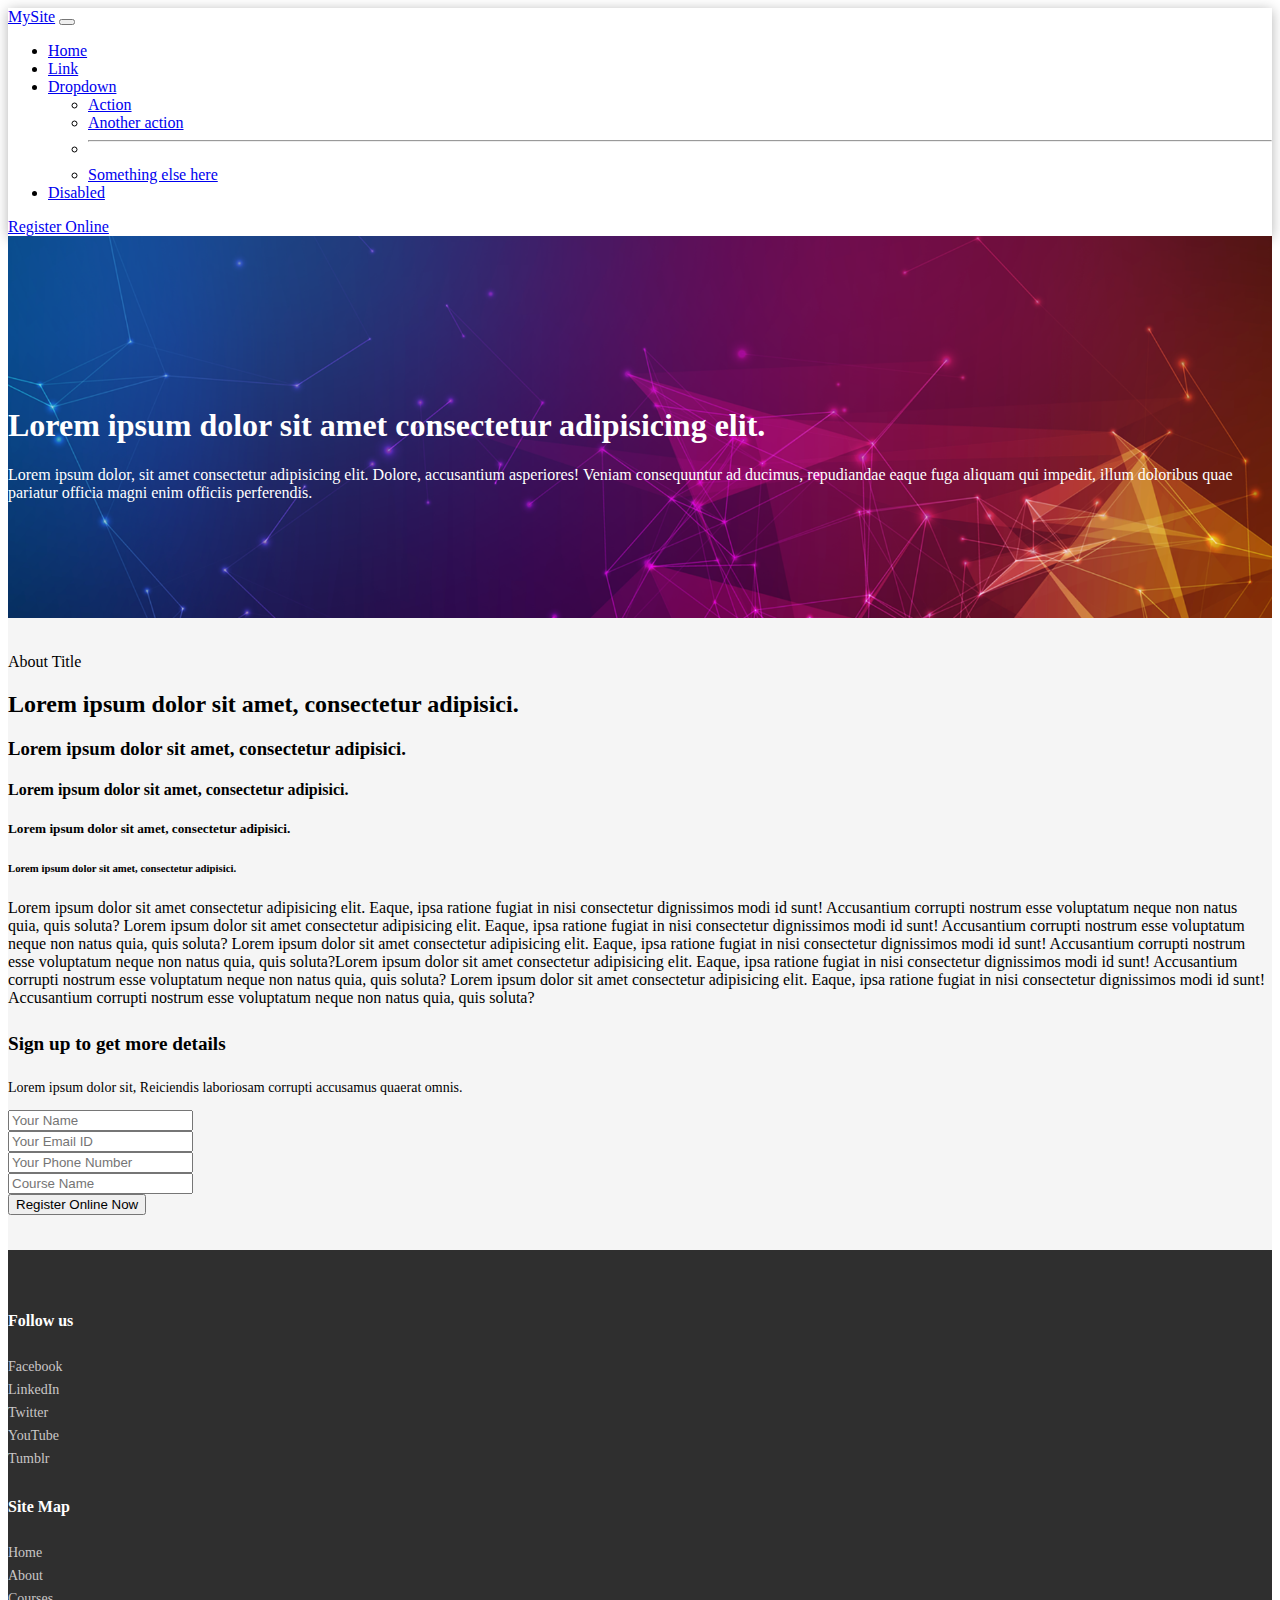
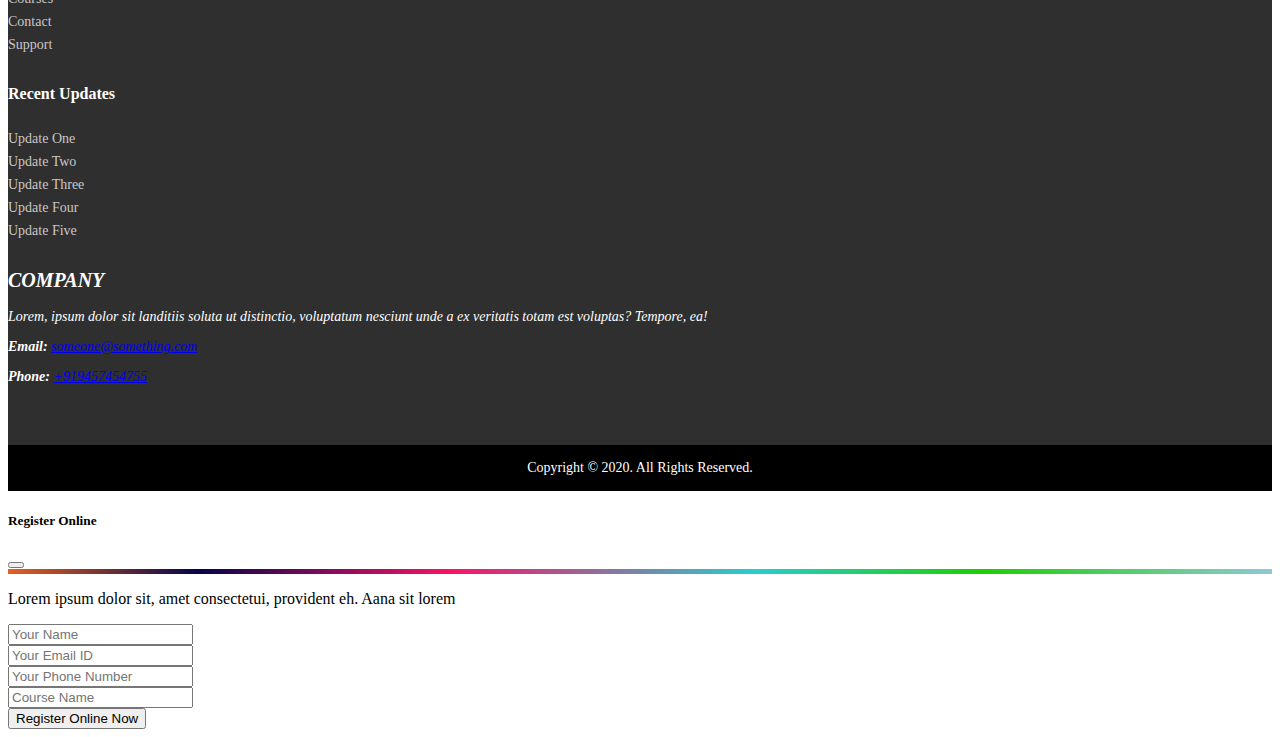
<file: about.html>
<!doctype html>
<html lang="en">
  <head>
    <meta charset="utf-8">
    <meta name="viewport" content="width=device-width, initial-scale=1">

    <link href="https://cdn.jsdelivr.net/npm/bootstrap@5.0.0-beta3/dist/css/bootstrap.min.css" rel="stylesheet" integrity="sha384-eOJMYsd53ii+scO/bJGFsiCZc+5NDVN2yr8+0RDqr0Ql0h+rP48ckxlpbzKgwra6" crossorigin="anonymous">
    <link rel="stylesheet" href="style.css">

    <title>About Page</title>
  </head>
  <body>
<!-- nav -->
<nav class="navbar navbar-expand-lg navbar-dark bg-dark fixed-top custom_nav">
    <div class="container">
      <a class="navbar-brand" href="#">MySite</a>
      <button class="navbar-toggler" type="button" data-bs-toggle="collapse" data-bs-target="#navbarSupportedContent" aria-controls="navbarSupportedContent" aria-expanded="false" aria-label="Toggle navigation">
        <span class="navbar-toggler-icon"></span>
      </button>
      <div class="collapse navbar-collapse" id="navbarSupportedContent">
        <ul class="navbar-nav me-auto mb-2 mb-lg-0">
          <li class="nav-item">
            <a class="nav-link active" aria-current="page" href="#">Home</a>
          </li>
          <li class="nav-item">
            <a class="nav-link" href="#">Link</a>
          </li>
          <li class="nav-item dropdown">
            <a class="nav-link dropdown-toggle" href="#" id="navbarDropdown" role="button" data-bs-toggle="dropdown" aria-expanded="false">
              Dropdown
            </a>
            <ul class="dropdown-menu" aria-labelledby="navbarDropdown">
              <li><a class="dropdown-item" href="#">Action</a></li>
              <li><a class="dropdown-item" href="#">Another action</a></li>
              <li><hr class="dropdown-divider"></li>
              <li><a class="dropdown-item" href="#">Something else here</a></li>
            </ul>
          </li>
          <li class="nav-item">
            <a class="nav-link disabled" href="#" tabindex="-1" aria-disabled="true">Disabled</a>
          </li>
        </ul>
        <div class="d-flex">
             <a href="#" data-bs-toggle="modal" data-bs-target="#register_online" class="btn btn-sm btn-success">Register Online</a>
        </div>
      </div>
    </div>
  </nav>
<!-- nav -->
<!--home-banner-->
<header class="main-banner">
    <div class="container">
        <div class="row">
            <div class="col-lg-8 col-md-8">
                <div class="main-banner-content">
                    <h1>Lorem ipsum dolor sit amet consectetur adipisicing elit.</h1>
                    <p>Lorem ipsum dolor, sit amet consectetur adipisicing elit. Dolore, accusantium asperiores! Veniam consequuntur ad ducimus, repudiandae eaque fuga aliquam qui impedit, illum doloribus quae pariatur officia magni enim officiis perferendis.</p>
                </div>
            </div>
        </div>   
    </div>
</header>
<!--home-banner-->
<!-- Page Content-->
<section class="Page-Content">
    <div class="container">
        <div class="row">
            <div class="col-lg-8 col-md-8">
                <div class="card">
                    <div class="card-header">About Title</div>
                    <main class="card-body">
                        <h2>Lorem ipsum dolor sit amet, consectetur adipisici.</h2>
                        <h3>Lorem ipsum dolor sit amet, consectetur adipisici.</h3>
                        <h4>Lorem ipsum dolor sit amet, consectetur adipisici.</h4>
                        <h5>Lorem ipsum dolor sit amet, consectetur adipisici.</h5>
                        <h6>Lorem ipsum dolor sit amet, consectetur adipisici.</h6>

                        <p>Lorem ipsum dolor sit amet consectetur adipisicing elit. Eaque, ipsa ratione fugiat in nisi consectetur dignissimos modi id sunt! Accusantium corrupti nostrum esse voluptatum neque non natus quia, quis soluta? Lorem ipsum dolor sit amet consectetur adipisicing elit. Eaque, ipsa ratione fugiat in nisi consectetur dignissimos modi id sunt! Accusantium corrupti nostrum esse voluptatum neque non natus quia, quis soluta? Lorem ipsum dolor sit amet consectetur adipisicing elit. Eaque, ipsa ratione fugiat in nisi consectetur dignissimos modi id sunt! Accusantium corrupti nostrum esse voluptatum neque non natus quia, quis soluta?Lorem ipsum dolor sit amet consectetur adipisicing elit. Eaque, ipsa ratione fugiat in nisi consectetur dignissimos modi id sunt! Accusantium corrupti nostrum esse voluptatum neque non natus quia, quis soluta? Lorem ipsum dolor sit amet consectetur adipisicing elit. Eaque, ipsa ratione fugiat in nisi consectetur dignissimos modi id sunt! Accusantium corrupti nostrum esse voluptatum neque non natus quia, quis soluta?</p>
                    </div>
                </div>
                <div class="col-lg-4 col-md-4">
                    <div class="card text-white bg-primary sign-up-form-sidebar">
                        <div class="card-body">
                            <h4 class="card-title">Sign up to get more details</h4>
                            <p class="card-text">Lorem ipsum dolor sit, Reiciendis laboriosam corrupti accusamus quaerat omnis.</p>
                            <form>
                                <div class="mb-3">
                                    <input type="text" class="form-control form-control-sm" placeholder="Your Name" required>
                                </div>
                                <div class="mb-3">
                                   <input type="email" class="form-control form-control-sm" placeholder="Your Email ID" required>
                               </div>
                               <div class="mb-3">
                                   <input type="tell" class="form-control form-control-sm" placeholder="Your Phone Number" required>
                               </div>
                               <div class="mb-3">
                                   <input type="text" class="form-control form-control-sm" placeholder="Course Name" required>
                               </div>
                               <div class="mb-3">
                                   <input type="submit" class="btn btn-warning btn-block btn-sm" value="Register Online Now">
                               </div>
                            </form>
                        </div>
                    </div>
                </div>
            </div>
        </div>
    </div>
</section>
<!-- Page Content-->
<!--Footer-->
<footer class="main-footer">
    <div class="container">
        <div class="row">
            <div class="col-lg-3 col-md-3 col-sm-6">
                <aside class="Footer-widget">
                    <h5>Follow us</h5>
                    <ul>
                        <li><a href ="#">Facebook</a></li>
                        <li><a href ="#">LinkedIn</a></li>
                        <li><a href ="#">Twitter</a></li>
                        <li><a href ="#">YouTube</a></li>
                        <li><a href ="#">Tumblr</a></li>
                    </ul>
                </aside>
            </div>
            <div class="col-lg-3 col-md-3 col-sm-6">
                <aside class="Footer-widget">
                    <h5>Site Map</h5>
                    <ul>
                        <li><a href ="#">Home</a></li>
                        <li><a href ="#">About</a></li>
                        <li><a href ="#">Courses</a></li>
                        <li><a href ="#">Contact</a></li>
                        <li><a href ="#">Support</a></li>
                    </ul>
                </aside>
            </div>
            <div class="col-lg-3 col-md-3 col-sm-6">
                <aside class="Footer-widget">
                    <h5> Recent Updates </h5>
                    <ul>
                        <li><a href ="#">Update One</a></li>
                        <li><a href ="#">Update Two</a></li>
                        <li><a href ="#">Update Three</a></li>
                        <li><a href ="#">Update Four</a></li>
                        <li><a href ="#">Update Five</a></li>
                    </ul>
                </aside>
            </div>
            <div class="col-lg-3 col-md-3 col-sm-6">
                <aside class="Footer-widget">
                    <address>
                        <h2>COMPANY</h2>
                        <P>Lorem, ipsum dolor sit landitiis soluta ut distinctio, voluptatum nesciunt unde a ex veritatis totam est voluptas? Tempore, ea!</P>
                        <p><strong>Email:</strong> <a href="mailto:someone@something.com">someone@something.com</a></p>
                        <p><strong>Phone:</strong> <a href="tel:+919457454755">+919457454755</a></p>
                    </address>
                </aside>
            </div>
        </div>
    </div>
</footer>
<!--Footer-->
<!--Copy-->
<section class="copy">
    <div class="container">
        <div class="row">
            <div class="col-lg-12">
                <p>Copyright &copy; 2020. All Rights Reserved.</p>
            </div>
        </div>
    </div>
</section>
<!--Copy-->
<!--Register Online Popup-->
<div class="modal fade" id="register_online" tabindex="-1" aria-labelledby="exampleModalLabel" aria-hidden="true">
    <div class="modal-dialog">
      <div class="modal-content">
        <div class="modal-header">
          <h5 class="modal-title" id="exampleModalLabel">Register Online</h5>
          <button type="button" class="btn-close" data-bs-dismiss="modal" aria-label="Close"></button>
        </div>
        <div class="custom-divider"></div>
        <div class="modal-body">
        <p>Lorem ipsum dolor sit, amet consectetui, provident eh. Aana sit lorem</p>
         <form>
             <div class="mb-3">
                 <input type="text" class="form-control form-control-sm" placeholder="Your Name" required>
             </div>
             <div class="mb-3">
                <input type="email" class="form-control form-control-sm" placeholder="Your Email ID" required>
            </div>
            <div class="mb-3">
                <input type="tell" class="form-control form-control-sm" placeholder="Your Phone Number" required>
            </div>
            <div class="mb-3">
                <input type="text" class="form-control form-control-sm" placeholder="Course Name" required>
            </div>
            <div class="mb-3">
                <input type="submit" class="btn btn-success btn-block" value="Register Online Now">
            </div>
         </form>
        </div>
      </div>
    </div>
  </div>
<!--register Online Popup-->

    <!-- Optional JavaScript; choose one of the two! -->

    <!-- Option 1: Bootstrap Bundle with Popper -->
    <script src="https://cdn.jsdelivr.net/npm/bootstrap@5.0.0-beta3/dist/js/bootstrap.bundle.min.js" integrity="sha384-JEW9xMcG8R+pH31jmWH6WWP0WintQrMb4s7ZOdauHnUtxwoG2vI5DkLtS3qm9Ekf" crossorigin="anonymous"></script>

    <!-- Option 2: Separate Popper and Bootstrap JS -->
    <script src="https://cdn.jsdelivr.net/npm/@popperjs/core@2.9.1/dist/umd/popper.min.js" integrity="sha384-SR1sx49pcuLnqZUnnPwx6FCym0wLsk5JZuNx2bPPENzswTNFaQU1RDvt3wT4gWFG" crossorigin="anonymous"></script>
    <script src="https://cdn.jsdelivr.net/npm/bootstrap@5.0.0-beta3/dist/js/bootstrap.min.js" integrity="sha384-j0CNLUeiqtyaRmlzUHCPZ+Gy5fQu0dQ6eZ/xAww941Ai1SxSY+0EQqNXNE6DZiVc" crossorigin="anonymous"></script>
  </body>
</html>
</file>
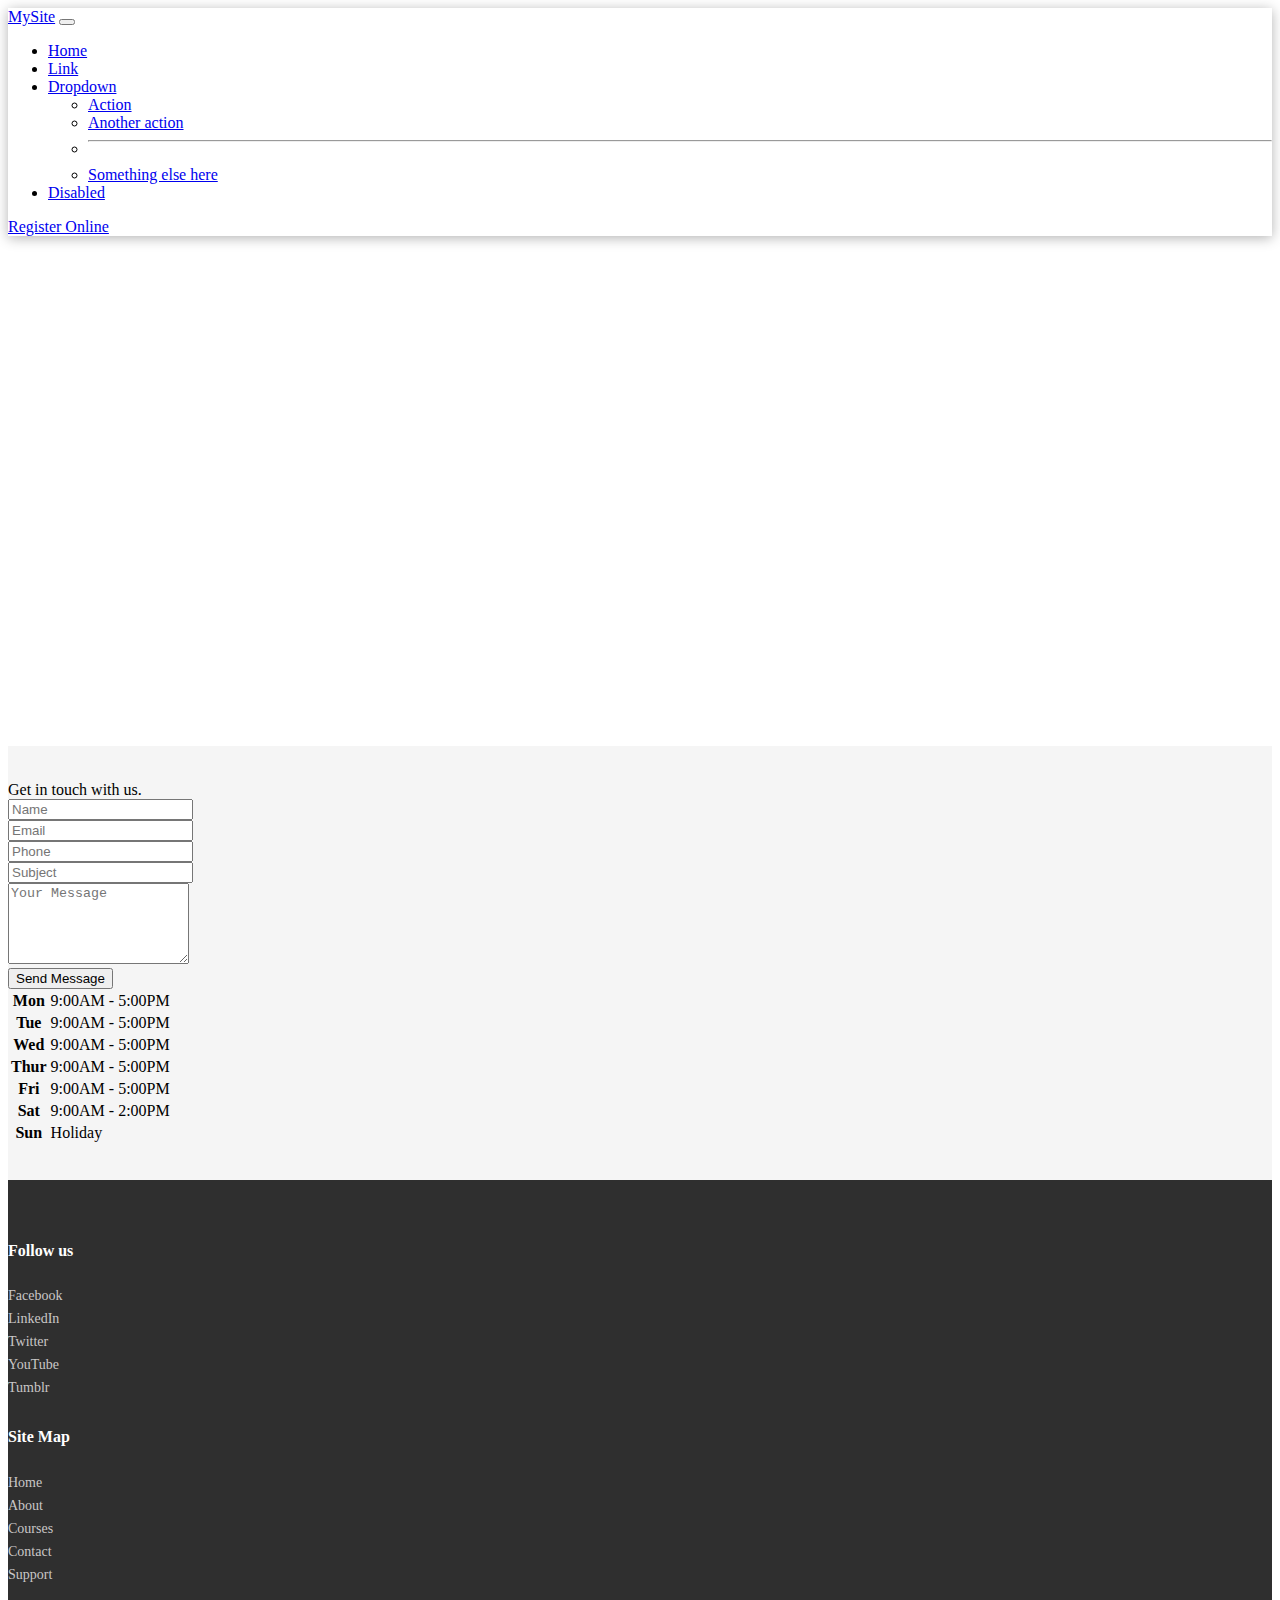
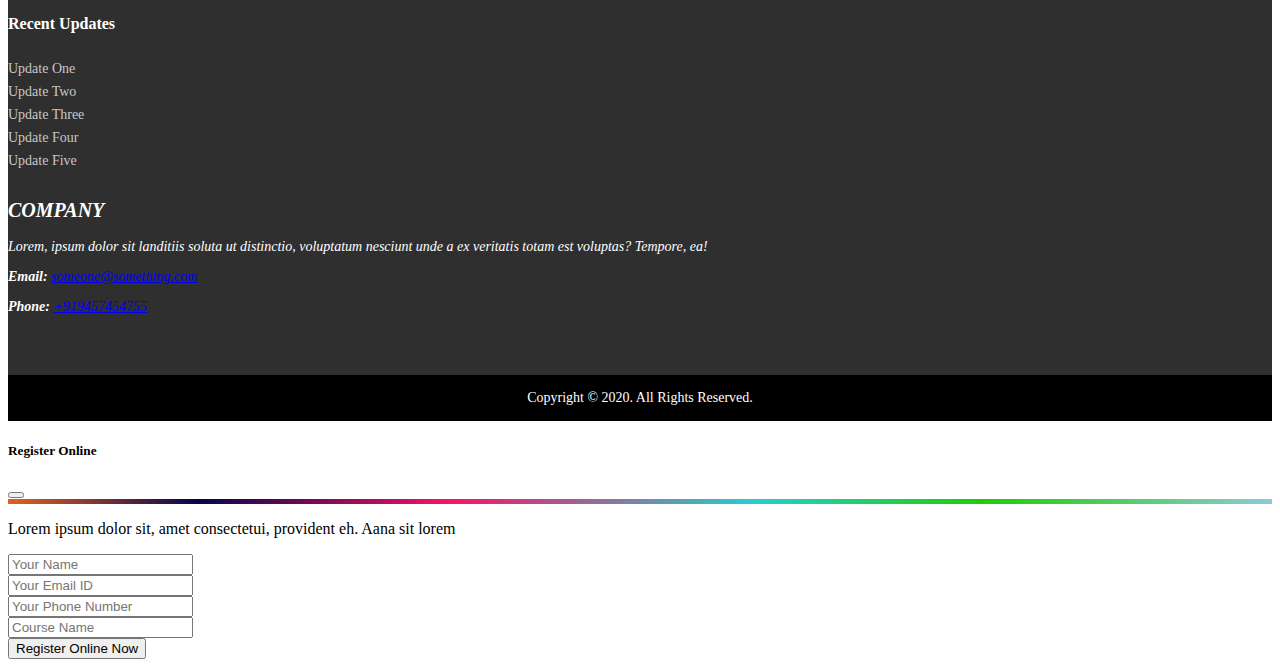
<file: contact.html>
<!doctype html>
<html lang="en">
  <head>
    <meta charset="utf-8">
    <meta name="viewport" content="width=device-width, initial-scale=1">

    <link href="https://cdn.jsdelivr.net/npm/bootstrap@5.0.0-beta3/dist/css/bootstrap.min.css" rel="stylesheet" integrity="sha384-eOJMYsd53ii+scO/bJGFsiCZc+5NDVN2yr8+0RDqr0Ql0h+rP48ckxlpbzKgwra6" crossorigin="anonymous">
    <link rel="stylesheet" href="style.css">

    <title>About Page</title>
  </head>
  <body>
<!-- nav -->
<nav class="navbar navbar-expand-lg navbar-dark bg-dark fixed-top custom_nav">
    <div class="container">
      <a class="navbar-brand" href="#">MySite</a>
      <button class="navbar-toggler" type="button" data-bs-toggle="collapse" data-bs-target="#navbarSupportedContent" aria-controls="navbarSupportedContent" aria-expanded="false" aria-label="Toggle navigation">
        <span class="navbar-toggler-icon"></span>
      </button>
      <div class="collapse navbar-collapse" id="navbarSupportedContent">
        <ul class="navbar-nav me-auto mb-2 mb-lg-0">
          <li class="nav-item">
            <a class="nav-link active" aria-current="page" href="#">Home</a>
          </li>
          <li class="nav-item">
            <a class="nav-link" href="#">Link</a>
          </li>
          <li class="nav-item dropdown">
            <a class="nav-link dropdown-toggle" href="#" id="navbarDropdown" role="button" data-bs-toggle="dropdown" aria-expanded="false">
              Dropdown
            </a>
            <ul class="dropdown-menu" aria-labelledby="navbarDropdown">
              <li><a class="dropdown-item" href="#">Action</a></li>
              <li><a class="dropdown-item" href="#">Another action</a></li>
              <li><hr class="dropdown-divider"></li>
              <li><a class="dropdown-item" href="#">Something else here</a></li>
            </ul>
          </li>
          <li class="nav-item">
            <a class="nav-link disabled" href="#" tabindex="-1" aria-disabled="true">Disabled</a>
          </li>
        </ul>
        <div class="d-flex">
             <a href="#" data-bs-toggle="modal" data-bs-target="#register_online" class="btn btn-sm btn-success">Register Online</a>
        </div>
      </div>
    </div>
  </nav>
<!-- nav -->

<!--contact banner-->
<section class="google-map">
    <iframe src="https://www.google.com/maps/embed?pb=!1m18!1m12!1m3!1d3888.5972984065656!2d77.58054031403503!3d12.933584190880836!2m3!1f0!2f0!3f0!3m2!1i1024!2i768!4f13.1!3m3!1m2!1s0x3bae19c261f66c31%3A0xcd63fd6faf70ceb4!2sPrime%20Inspire!5e0!3m2!1sen!2sin!4v1618683134073!5m2!1sen!2sin" width="100%" height="450" style="border:0;" allowfullscreen="" loading="lazy"></iframe>
</section>
<!--contact banner-->
<!-- Page Content-->
<section class="Page-Content">
    <div class="container">
        <div class="row">
            <div class="col-lg-6 col-md-6">
                <div class="card">
                    <div class="card-header">Get in touch with us.</div>
                    <div class="card-body">
                        <form>
                            <div class="mb-3">
                                <input type="text" class="form-control form-control-sm" placeholder="Name">
                            </div>
                            <div class="mb-3">
                                <input type="email" class="form-control form-control-sm" placeholder="Email">
                            </div>
                            <div class="mb-3">
                                <input type="tel" class="form-control form-control-sm" placeholder="Phone">
                            </div>
                            <div class="mb-3">
                                <input type="text" class="form-control form-control-sm" placeholder="Subject">
                            </div>
                            <div class="mb-3">
                                <textarea rows="5" class="form-control form-control-sm" placeholder="Your Message"></textarea>
                            </div>
                            <div class="mb-3">
                                <input type="submit" class="btn btn-success btn-sm" value="Send Message">
                            </div>
                        </form>
                    </div>
                </div>
            </div>
            <div class="col-lg-6 col-md-6">
                <table class="table table-striped table-light table-bordered">
                    <tr>
                        <th>Mon</th>
                        <td>9:00AM - 5:00PM</td>
                    </tr>
                    <tr>
                        <th>Tue</th>
                        <td>9:00AM - 5:00PM</td>
                    </tr>
                    <tr>
                        <th>Wed</th>
                        <td>9:00AM - 5:00PM</td>
                    </tr>
                    <tr>
                        <th>Thur</th>
                        <td>9:00AM - 5:00PM</td>
                    </tr>
                    <tr>
                        <th>Fri</th>
                        <td>9:00AM - 5:00PM</td>
                    </tr>
                    <tr>
                        <th>Sat</th>
                        <td>9:00AM - 2:00PM</td>
                    </tr>
                    <tr>
                        <th>Sun</th>
                        <td>Holiday</td>
                    </tr>
                </table>
            </div>
        </div>
    </div>

</section>
<!-- Page Content-->
<!--Footer-->
<footer class="main-footer">
    <div class="container">
        <div class="row">
            <div class="col-lg-3 col-md-3 col-sm-6">
                <aside class="Footer-widget">
                    <h5>Follow us</h5>
                    <ul>
                        <li><a href ="#">Facebook</a></li>
                        <li><a href ="#">LinkedIn</a></li>
                        <li><a href ="#">Twitter</a></li>
                        <li><a href ="#">YouTube</a></li>
                        <li><a href ="#">Tumblr</a></li>
                    </ul>
                </aside>
            </div>
            <div class="col-lg-3 col-md-3 col-sm-6">
                <aside class="Footer-widget">
                    <h5>Site Map</h5>
                    <ul>
                        <li><a href ="#">Home</a></li>
                        <li><a href ="#">About</a></li>
                        <li><a href ="#">Courses</a></li>
                        <li><a href ="#">Contact</a></li>
                        <li><a href ="#">Support</a></li>
                    </ul>
                </aside>
            </div>
            <div class="col-lg-3 col-md-3 col-sm-6">
                <aside class="Footer-widget">
                    <h5> Recent Updates </h5>
                    <ul>
                        <li><a href ="#">Update One</a></li>
                        <li><a href ="#">Update Two</a></li>
                        <li><a href ="#">Update Three</a></li>
                        <li><a href ="#">Update Four</a></li>
                        <li><a href ="#">Update Five</a></li>
                    </ul>
                </aside>
            </div>
            <div class="col-lg-3 col-md-3 col-sm-6">
                <aside class="Footer-widget">
                    <address>
                        <h2>COMPANY</h2>
                        <P>Lorem, ipsum dolor sit landitiis soluta ut distinctio, voluptatum nesciunt unde a ex veritatis totam est voluptas? Tempore, ea!</P>
                        <p><strong>Email:</strong> <a href="mailto:someone@something.com">someone@something.com</a></p>
                        <p><strong>Phone:</strong> <a href="tel:+919457454755">+919457454755</a></p>
                    </address>
                </aside>
            </div>
        </div>
    </div>
</footer>
<!--Footer-->
<!--Copy-->
<section class="copy">
    <div class="container">
        <div class="row">
            <div class="col-lg-12">
                <p>Copyright &copy; 2020. All Rights Reserved.</p>
            </div>
        </div>
    </div>
</section>
<!--Copy-->
<!--Register Online Popup-->
<div class="modal fade" id="register_online" tabindex="-1" aria-labelledby="exampleModalLabel" aria-hidden="true">
    <div class="modal-dialog">
      <div class="modal-content">
        <div class="modal-header">
          <h5 class="modal-title" id="exampleModalLabel">Register Online</h5>
          <button type="button" class="btn-close" data-bs-dismiss="modal" aria-label="Close"></button>
        </div>
        <div class="custom-divider"></div>
        <div class="modal-body">
        <p>Lorem ipsum dolor sit, amet consectetui, provident eh. Aana sit lorem</p>
         <form>
             <div class="mb-3">
                 <input type="text" class="form-control form-control-sm" placeholder="Your Name" required>
             </div>
             <div class="mb-3">
                <input type="email" class="form-control form-control-sm" placeholder="Your Email ID" required>
            </div>
            <div class="mb-3">
                <input type="tell" class="form-control form-control-sm" placeholder="Your Phone Number" required>
            </div>
            <div class="mb-3">
                <input type="text" class="form-control form-control-sm" placeholder="Course Name" required>
            </div>
            <div class="mb-3">
                <input type="submit" class="btn btn-success btn-block" value="Register Online Now">
            </div>
         </form>
        </div>
      </div>
    </div>
  </div>
<!--register Online Popup-->

    <!-- Optional JavaScript; choose one of the two! -->

    <!-- Option 1: Bootstrap Bundle with Popper -->
    <script src="https://cdn.jsdelivr.net/npm/bootstrap@5.0.0-beta3/dist/js/bootstrap.bundle.min.js" integrity="sha384-JEW9xMcG8R+pH31jmWH6WWP0WintQrMb4s7ZOdauHnUtxwoG2vI5DkLtS3qm9Ekf" crossorigin="anonymous"></script>

    <!-- Option 2: Separate Popper and Bootstrap JS -->
    <script src="https://cdn.jsdelivr.net/npm/@popperjs/core@2.9.1/dist/umd/popper.min.js" integrity="sha384-SR1sx49pcuLnqZUnnPwx6FCym0wLsk5JZuNx2bPPENzswTNFaQU1RDvt3wT4gWFG" crossorigin="anonymous"></script>
    <script src="https://cdn.jsdelivr.net/npm/bootstrap@5.0.0-beta3/dist/js/bootstrap.min.js" integrity="sha384-j0CNLUeiqtyaRmlzUHCPZ+Gy5fQu0dQ6eZ/xAww941Ai1SxSY+0EQqNXNE6DZiVc" crossorigin="anonymous"></script>
  </body>
</html>
</file>
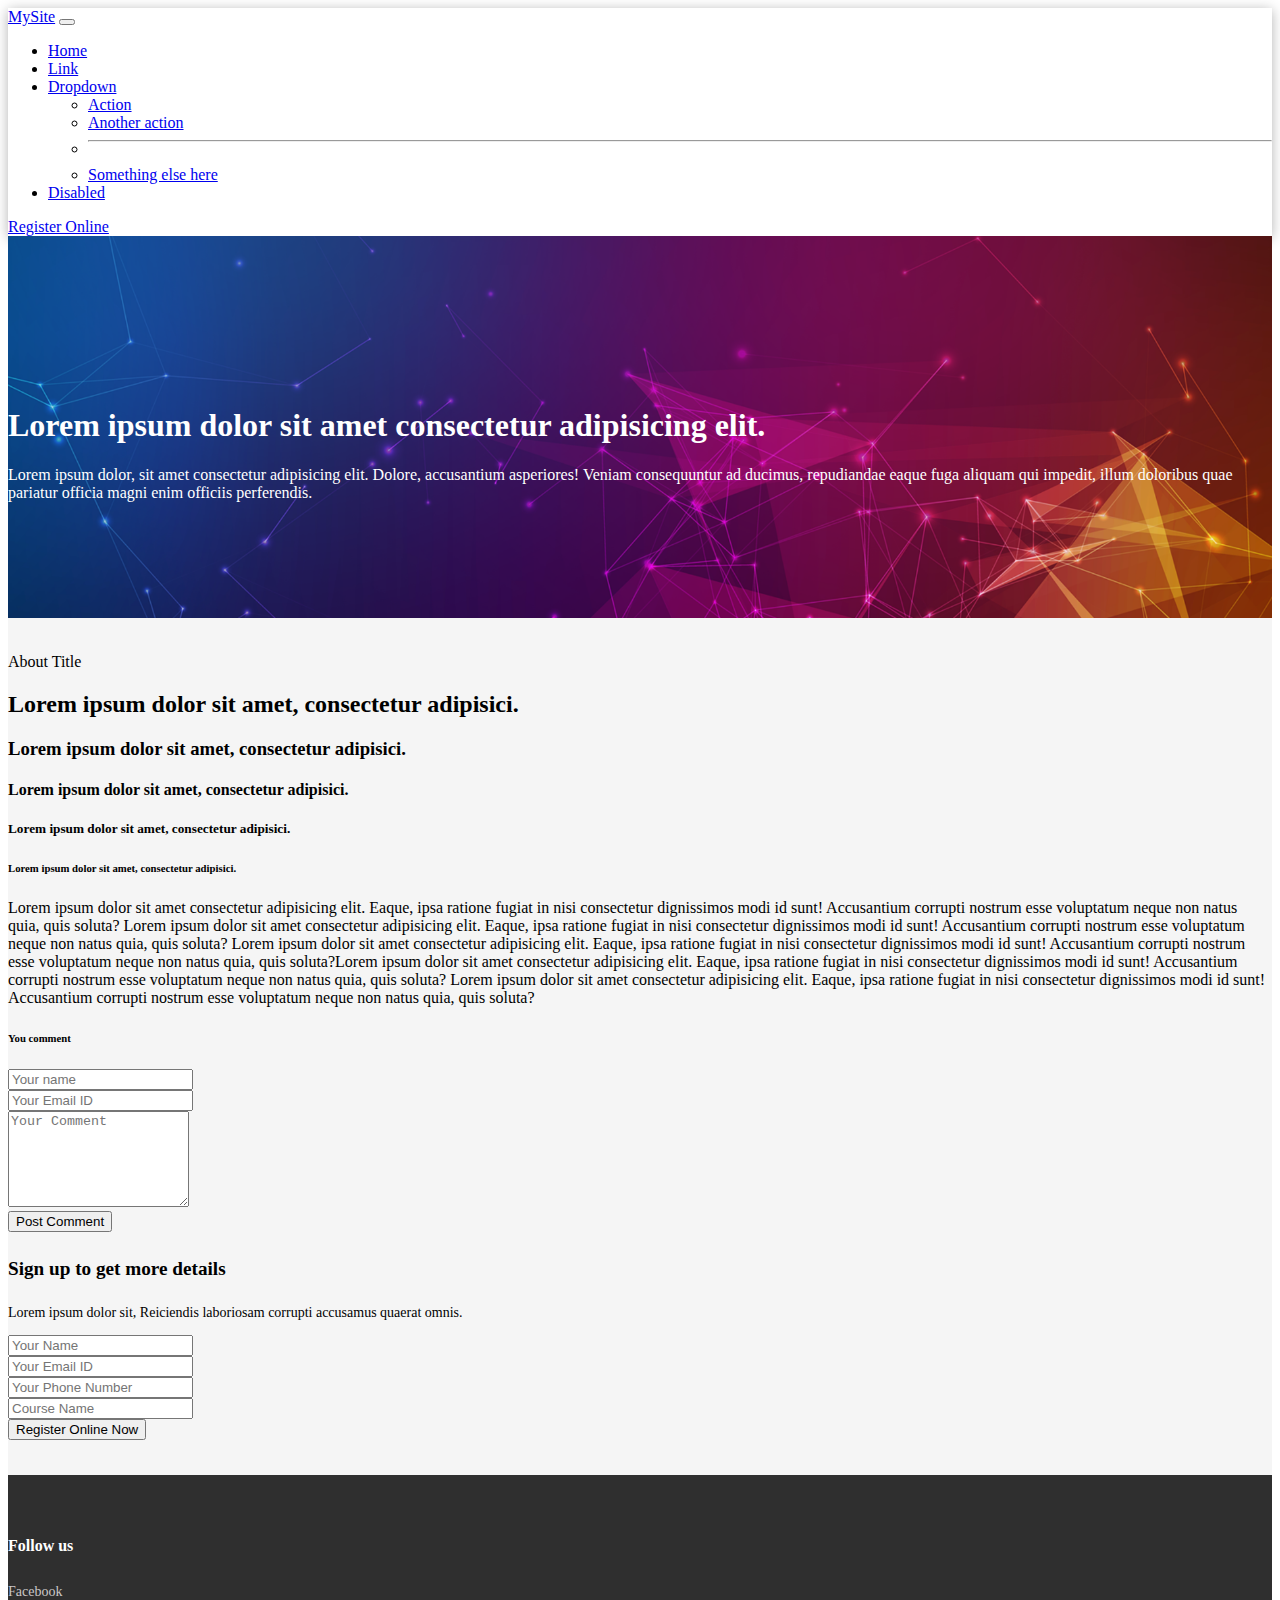
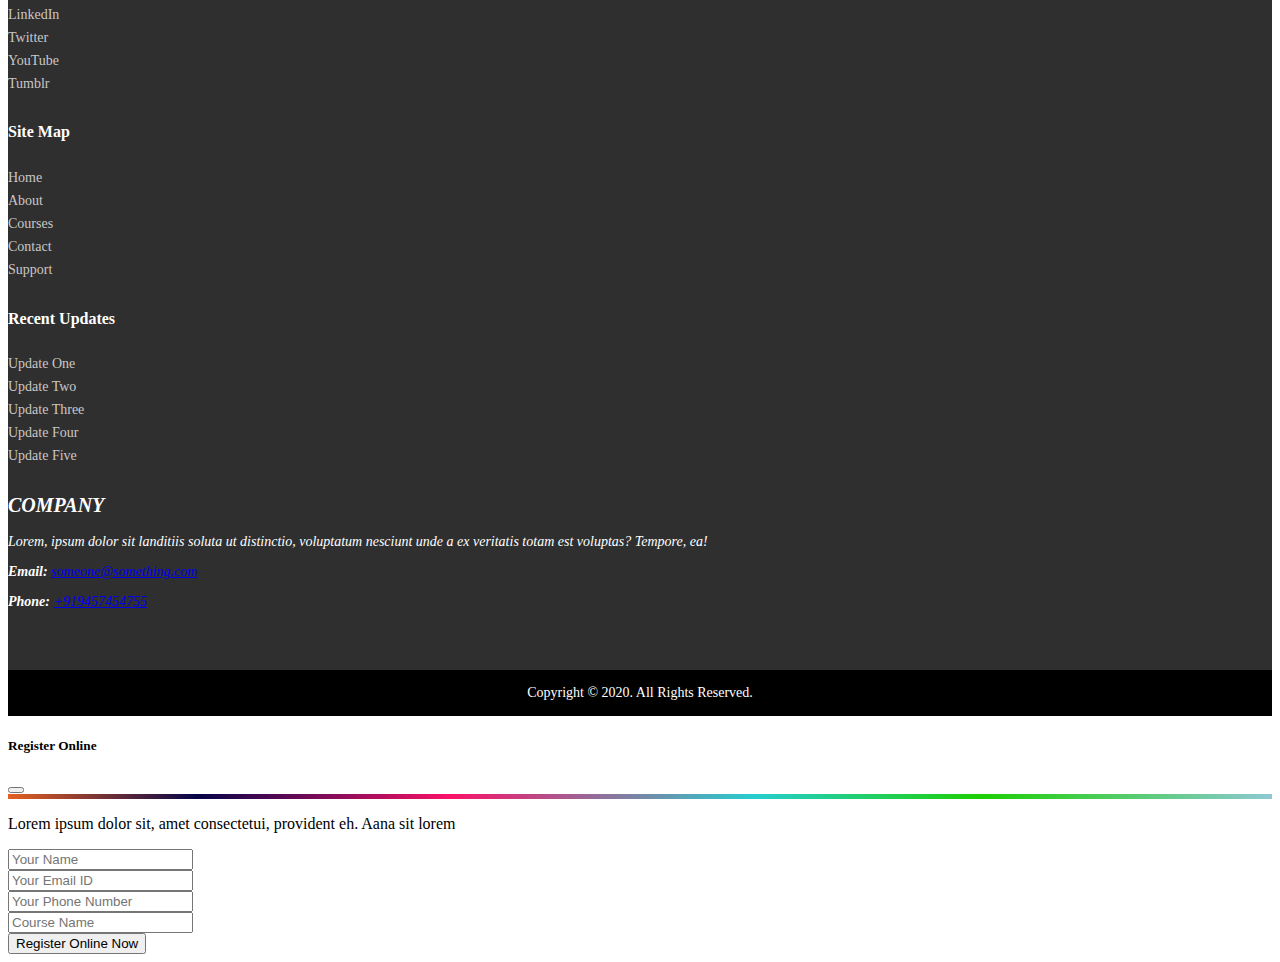
<file: single.html>
<!doctype html>
<html lang="en">
  <head>
    <meta charset="utf-8">
    <meta name="viewport" content="width=device-width, initial-scale=1">

    <link href="https://cdn.jsdelivr.net/npm/bootstrap@5.0.0-beta3/dist/css/bootstrap.min.css" rel="stylesheet" integrity="sha384-eOJMYsd53ii+scO/bJGFsiCZc+5NDVN2yr8+0RDqr0Ql0h+rP48ckxlpbzKgwra6" crossorigin="anonymous">
    <link rel="stylesheet" href="style.css">

    <title>About Page</title>
  </head>
  <body>
<!-- nav -->
<nav class="navbar navbar-expand-lg navbar-dark bg-dark fixed-top custom_nav">
    <div class="container">
      <a class="navbar-brand" href="#">MySite</a>
      <button class="navbar-toggler" type="button" data-bs-toggle="collapse" data-bs-target="#navbarSupportedContent" aria-controls="navbarSupportedContent" aria-expanded="false" aria-label="Toggle navigation">
        <span class="navbar-toggler-icon"></span>
      </button>
      <div class="collapse navbar-collapse" id="navbarSupportedContent">
        <ul class="navbar-nav me-auto mb-2 mb-lg-0">
          <li class="nav-item">
            <a class="nav-link active" aria-current="page" href="#">Home</a>
          </li>
          <li class="nav-item">
            <a class="nav-link" href="#">Link</a>
          </li>
          <li class="nav-item dropdown">
            <a class="nav-link dropdown-toggle" href="#" id="navbarDropdown" role="button" data-bs-toggle="dropdown" aria-expanded="false">
              Dropdown
            </a>
            <ul class="dropdown-menu" aria-labelledby="navbarDropdown">
              <li><a class="dropdown-item" href="#">Action</a></li>
              <li><a class="dropdown-item" href="#">Another action</a></li>
              <li><hr class="dropdown-divider"></li>
              <li><a class="dropdown-item" href="#">Something else here</a></li>
            </ul>
          </li>
          <li class="nav-item">
            <a class="nav-link disabled" href="#" tabindex="-1" aria-disabled="true">Disabled</a>
          </li>
        </ul>
        <div class="d-flex">
             <a href="#" data-bs-toggle="modal" data-bs-target="#register_online" class="btn btn-sm btn-success">Register Online</a>
        </div>
      </div>
    </div>
  </nav>
<!-- nav -->
<!--home-banner-->
<header class="main-banner">
    <div class="container">
        <div class="row">
            <div class="col-lg-8 col-md-8">
                <div class="main-banner-content">
                    <h1>Lorem ipsum dolor sit amet consectetur adipisicing elit.</h1>
                    <p>Lorem ipsum dolor, sit amet consectetur adipisicing elit. Dolore, accusantium asperiores! Veniam consequuntur ad ducimus, repudiandae eaque fuga aliquam qui impedit, illum doloribus quae pariatur officia magni enim officiis perferendis.</p>
                </div>
            </div>
        </div>   
    </div>
</header>
<!--home-banner-->
<!-- Page Content-->
<section class="Page-Content">
    <div class="container">
        <div class="row">
            <div class="col-lg-8 col-md-8">
                <div class="card mb-5">
                    <div class="card-header">About Title</div>
                    <main class="card-body">
                        <h2>Lorem ipsum dolor sit amet, consectetur adipisici.</h2>
                        <h3>Lorem ipsum dolor sit amet, consectetur adipisici.</h3>
                        <h4>Lorem ipsum dolor sit amet, consectetur adipisici.</h4>
                        <h5>Lorem ipsum dolor sit amet, consectetur adipisici.</h5>
                        <h6>Lorem ipsum dolor sit amet, consectetur adipisici.</h6>

                        <p>Lorem ipsum dolor sit amet consectetur adipisicing elit. Eaque, ipsa ratione fugiat in nisi consectetur dignissimos modi id sunt! Accusantium corrupti nostrum esse voluptatum neque non natus quia, quis soluta? Lorem ipsum dolor sit amet consectetur adipisicing elit. Eaque, ipsa ratione fugiat in nisi consectetur dignissimos modi id sunt! Accusantium corrupti nostrum esse voluptatum neque non natus quia, quis soluta? Lorem ipsum dolor sit amet consectetur adipisicing elit. Eaque, ipsa ratione fugiat in nisi consectetur dignissimos modi id sunt! Accusantium corrupti nostrum esse voluptatum neque non natus quia, quis soluta?Lorem ipsum dolor sit amet consectetur adipisicing elit. Eaque, ipsa ratione fugiat in nisi consectetur dignissimos modi id sunt! Accusantium corrupti nostrum esse voluptatum neque non natus quia, quis soluta? Lorem ipsum dolor sit amet consectetur adipisicing elit. Eaque, ipsa ratione fugiat in nisi consectetur dignissimos modi id sunt! Accusantium corrupti nostrum esse voluptatum neque non natus quia, quis soluta?</p>
                    </main>
                </div>
                <div class="card">
                    <div class="card-body">
                        <h6 class="card-title" >You comment</h6>
                        <form>
                            <div class="mb-3">
                                <input type="text" class="form-control form-control-sm" placeholder="Your name">
                            </div>
                            <div class="mb-3">
                                <input type="email" class="form-control form-control-sm" placeholder="Your Email ID">
                            </div>
                            <div class="mb-3">
                                <textarea class="form-control form-control-sm" rows="6" placeholder="Your Comment"></textarea>    
                            </div>
                            <div class="mb-3">
                                <input type="submit" class="btn btn-sm btn-primary" value="Post Comment">
                            </div>
                        </form>
                    </div>
                </div>
            </div>
            <div class="col-lg-4 col-md-4">
                <div class="card text-white bg-primary sign-up-form-sidebar">
                    <div class="card-body">
                            <h4 class="card-title">Sign up to get more details</h4>
                            <p class="card-text">Lorem ipsum dolor sit, Reiciendis laboriosam corrupti accusamus quaerat omnis.</p>
                            <form>
                                <div class="mb-3">
                                    <input type="text" class="form-control form-control-sm" placeholder="Your Name" required>
                                </div>
                                <div class="mb-3">
                                   <input type="email" class="form-control form-control-sm" placeholder="Your Email ID" required>
                               </div>
                               <div class="mb-3">
                                   <input type="tell" class="form-control form-control-sm" placeholder="Your Phone Number" required>
                               </div>
                               <div class="mb-3">
                                   <input type="text" class="form-control form-control-sm" placeholder="Course Name" required>
                               </div>
                               <div class="mb-3">
                                   <input type="submit" class="btn btn-warning btn-block btn-sm" value="Register Online Now">
                               </div>
                            </form>
                    </div>
                </div>
            </div>
        </div>
    </div>
</section>
<!-- Page Content-->
<!--Footer-->
<footer class="main-footer">
    <div class="container">
        <div class="row">
            <div class="col-lg-3 col-md-3 col-sm-6">
                <aside class="Footer-widget">
                    <h5>Follow us</h5>
                    <ul>
                        <li><a href ="#">Facebook</a></li>
                        <li><a href ="#">LinkedIn</a></li>
                        <li><a href ="#">Twitter</a></li>
                        <li><a href ="#">YouTube</a></li>
                        <li><a href ="#">Tumblr</a></li>
                    </ul>
                </aside>
            </div>
            <div class="col-lg-3 col-md-3 col-sm-6">
                <aside class="Footer-widget">
                    <h5>Site Map</h5>
                    <ul>
                        <li><a href ="#">Home</a></li>
                        <li><a href ="#">About</a></li>
                        <li><a href ="#">Courses</a></li>
                        <li><a href ="#">Contact</a></li>
                        <li><a href ="#">Support</a></li>
                    </ul>
                </aside>
            </div>
            <div class="col-lg-3 col-md-3 col-sm-6">
                <aside class="Footer-widget">
                    <h5> Recent Updates </h5>
                    <ul>
                        <li><a href ="#">Update One</a></li>
                        <li><a href ="#">Update Two</a></li>
                        <li><a href ="#">Update Three</a></li>
                        <li><a href ="#">Update Four</a></li>
                        <li><a href ="#">Update Five</a></li>
                    </ul>
                </aside>
            </div>
            <div class="col-lg-3 col-md-3 col-sm-6">
                <aside class="Footer-widget">
                    <address>
                        <h2>COMPANY</h2>
                        <P>Lorem, ipsum dolor sit landitiis soluta ut distinctio, voluptatum nesciunt unde a ex veritatis totam est voluptas? Tempore, ea!</P>
                        <p><strong>Email:</strong> <a href="mailto:someone@something.com">someone@something.com</a></p>
                        <p><strong>Phone:</strong> <a href="tel:+919457454755">+919457454755</a></p>
                    </address>
                </aside>
            </div>
        </div>
    </div>
</footer>
<!--Footer-->
<!--Copy-->
<section class="copy">
    <div class="container">
        <div class="row">
            <div class="col-lg-12">
                <p>Copyright &copy; 2020. All Rights Reserved.</p>
            </div>
        </div>
    </div>
</section>
<!--Copy-->
<!--Register Online Popup-->
<div class="modal fade" id="register_online" tabindex="-1" aria-labelledby="exampleModalLabel" aria-hidden="true">
    <div class="modal-dialog">
      <div class="modal-content">
        <div class="modal-header">
          <h5 class="modal-title" id="exampleModalLabel">Register Online</h5>
          <button type="button" class="btn-close" data-bs-dismiss="modal" aria-label="Close"></button>
        </div>
        <div class="custom-divider"></div>
        <div class="modal-body">
        <p>Lorem ipsum dolor sit, amet consectetui, provident eh. Aana sit lorem</p>
         <form>
             <div class="mb-3">
                 <input type="text" class="form-control form-control-sm" placeholder="Your Name" required>
             </div>
             <div class="mb-3">
                <input type="email" class="form-control form-control-sm" placeholder="Your Email ID" required>
            </div>
            <div class="mb-3">
                <input type="tell" class="form-control form-control-sm" placeholder="Your Phone Number" required>
            </div>
            <div class="mb-3">
                <input type="text" class="form-control form-control-sm" placeholder="Course Name" required>
            </div>
            <div class="mb-3">
                <input type="submit" class="btn btn-success btn-block" value="Register Online Now">
            </div>
         </form>
        </div>
      </div>
    </div>
  </div>
<!--register Online Popup-->

    <!-- Optional JavaScript; choose one of the two! -->

    <!-- Option 1: Bootstrap Bundle with Popper -->
    <script src="https://cdn.jsdelivr.net/npm/bootstrap@5.0.0-beta3/dist/js/bootstrap.bundle.min.js" integrity="sha384-JEW9xMcG8R+pH31jmWH6WWP0WintQrMb4s7ZOdauHnUtxwoG2vI5DkLtS3qm9Ekf" crossorigin="anonymous"></script>

    <!-- Option 2: Separate Popper and Bootstrap JS -->
    <script src="https://cdn.jsdelivr.net/npm/@popperjs/core@2.9.1/dist/umd/popper.min.js" integrity="sha384-SR1sx49pcuLnqZUnnPwx6FCym0wLsk5JZuNx2bPPENzswTNFaQU1RDvt3wT4gWFG" crossorigin="anonymous"></script>
    <script src="https://cdn.jsdelivr.net/npm/bootstrap@5.0.0-beta3/dist/js/bootstrap.min.js" integrity="sha384-j0CNLUeiqtyaRmlzUHCPZ+Gy5fQu0dQ6eZ/xAww941Ai1SxSY+0EQqNXNE6DZiVc" crossorigin="anonymous"></script>
  </body>
</html>
</file>
<file: style.css>
.custom_nav{
    font-family: small;
    box-shadow: 0px 2px 12px rgba(0,0,0,0.3);
}
.custom-divider{
    height:5px;
    background: rgb(228,96,34);
    background: linear-gradient(90deg, rgba(228,96,34,1) 0%, rgba(5,4,72,1) 15%, rgba(250,18,104,1) 35%, rgba(38,206,207,1) 59%, rgba(28,207,3,1) 77%, rgba(142,201,213,1) 100%);
}
.main-banner{
    padding-top: 150px;
    padding-bottom: 100px;
    background-image: url(img/bg-4.png);
    background-size: cover;
    color: white;
}
.feature-holder{
    text-align: center;
    margin-bottom: 25px;
}
.features{
    padding-top: 35px;
    padding-bottom: 35px;
    background-color:whitesmoke;
}
.feature-holder h3{
    font-size: 1.2em;
}
.feature-holder p{
    font-size: 14px;
}
section.online-courses, .classroom-training, .Page-Content{
    padding-top: 35px;
    padding-bottom: 35px;
}
.online-courses-text-widget, .classroom-courses-text-widget {
    text-align: center;
}
.online-courses-text-widget h2, .classroom-courses-text-widget h2 {
    font-size: 1.3em;
}
.online-courses-text-widget p, .classroom-courses-text-widget p{
    font-size: 14px;
}
.online-course-card{
    text-align: center;
    margin-bottom: 25px;
}
.online-course-card .card-title{
    font-size: 1.2em;
    line-height: 25px;
}
.online-course-card .card-text{
    font-size: 14px;
}
.classroom-training, .Page-Content{
    background-color: whitesmoke;
}
.sign-up-form-sidebar .card-title{
    font-size: 1.2em;
}
.sign-up-form-sidebar .card-text{
    font-size: 14px;
}
.course-list-item{
    color: black;
    font-size:small;
    padding-top:20px;
}
footer.main-footer {
    background-color:#2f2f2f;
    color: white;
    padding-top: 35px;
    padding-bottom: 35px;
}
aside.Footer-widget {
    margin-bottom: 25px;
}
aside.Footer-widget h5 {
    font-size: 16px;
}
aside.Footer-widget ul {
    list-style-type: none;
    margin: 0px;
    padding: 0px;
}
aside.Footer-widget ul li a {
    text-decoration: none;
    font-size: 14px;
    color: #cac7c7;
    display: inline-block;
    margin-bottom: 5px;
}
address h2 {
    font-size: 20px;
}
address p {
    font-size: 14px;
}
section.copy {
    padding-top: 15px;
    padding-bottom: 15px;
    background-color: black;
    color: white;
    font-size: 14px;
    text-align: center;
}
section.copy p{
    margin: 0px;
}
.google-map{
    padding-top:56px;
}
</file>
